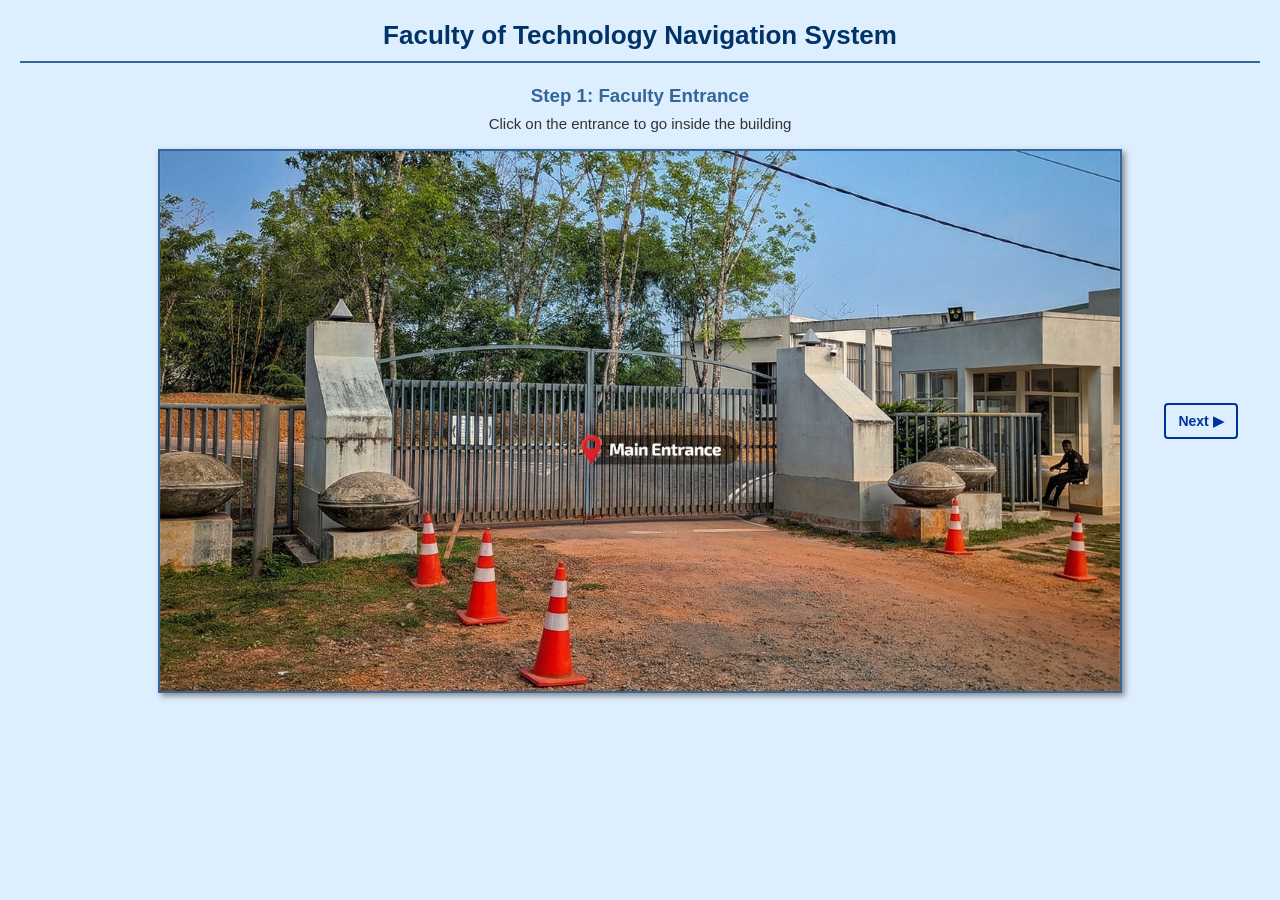
<file: index.html>
<!doctype html>
<html>
  <head>
    <meta charset="UTF-8" />
    <title>Navigation System</title>
    <link rel="stylesheet" href="style.css" />
    <meta http-equiv="refresh" content="0; url=1.html" />
  </head>
  <body>
    <p>Loading...</p>
  </body>
</html>
</file>
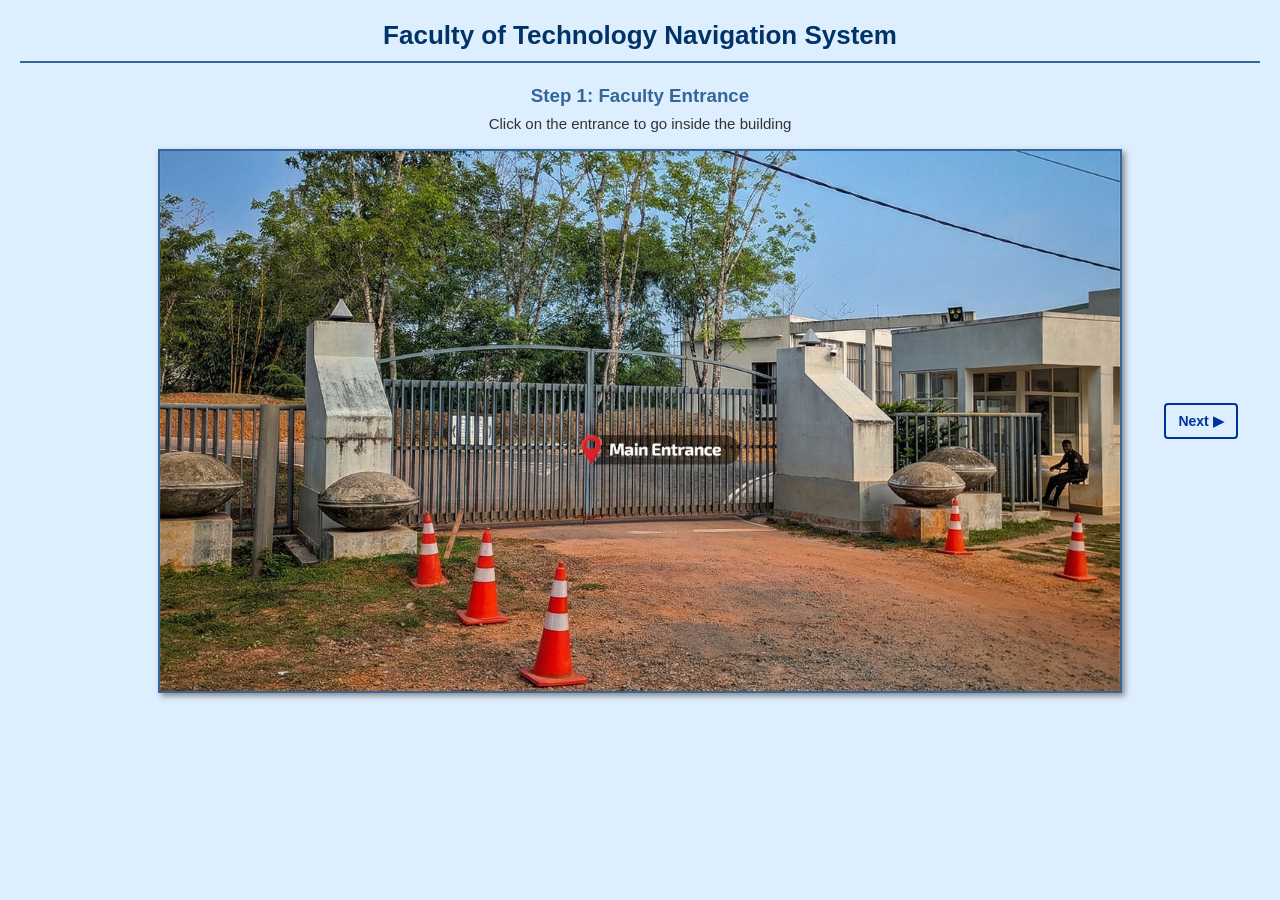
<file: 1.html>
<!doctype html>
<html>
  <head>
    <meta charset="UTF-8" />
    <title>Faculty Navigation - Step 1</title>
    <link rel="stylesheet" href="style.css" />
  </head>
  <body>
    <h2>Faculty of Technology Navigation System</h2>
    <h3>Step 1: Faculty Entrance</h3>
    <p>Click on the entrance to go inside the building</p>

    <div class="nav-layout">
      <div class="nav-side"></div>
      <div class="nav-image">
        <img
          class="main-image"
          src="images/img1.jpg"
          width="960"
          height="540"
          usemap="#map1"
          alt="Faculty Entrance"
        />
      </div>
      <div class="nav-side">
        <a class="nav-btn" href="2.html">Next ▶</a>
      </div>
    </div>

    <map name="map1">
      <area
        shape="rect"
        coords="231,228,612,360"
        href="2.html"
        alt="Main Entrance"
      />
    </map>
  </body>
</html>
</file>
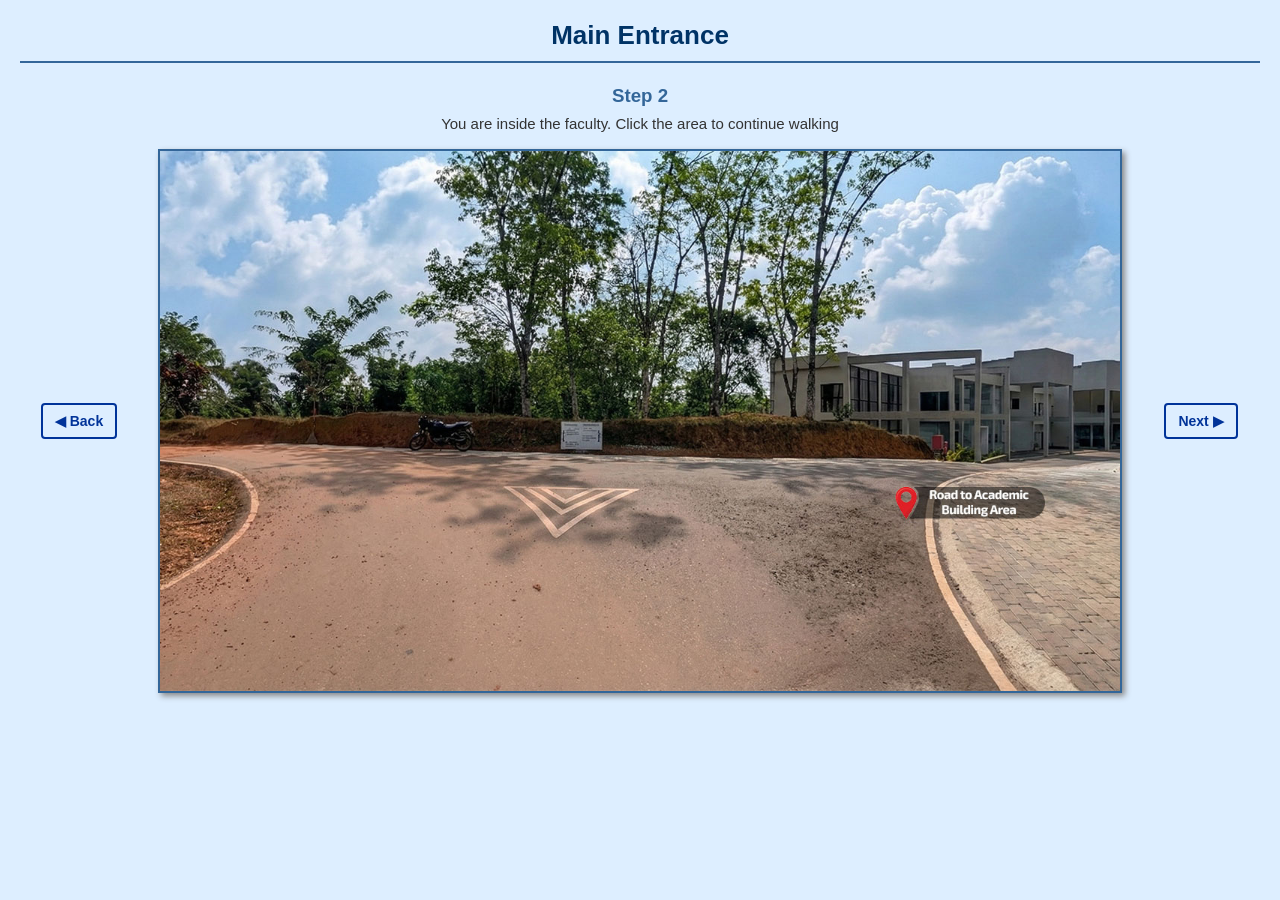
<file: 2.html>
<!doctype html>
<html>
  <head>
    <meta charset="UTF-8" />
    <title>Main Entrance - Step 2</title>
    <link rel="stylesheet" href="style.css" />
  </head>
  <body>
    <h2>Main Entrance</h2>
    <h3>Step 2</h3>
    <p>You are inside the faculty. Click the area to continue walking</p>

    <div class="nav-layout">
      <div class="nav-side">
        <a class="nav-btn" href="1.html">◀ Back</a>
      </div>
      <div class="nav-image">
        <img
          class="main-image"
          src="images/img2.jpg"
          width="960"
          height="540"
          usemap="#map2"
          alt="Main Entrance Area"
        />
      </div>
      <div class="nav-side">
        <a class="nav-btn" href="3.html">Next ▶</a>
      </div>
    </div>

    <map name="map2">
      <area
        shape="rect"
        coords="473,20,960,540"
        href="3.html"
        alt="Road to Academic Building Area"
      />
    </map>
  </body>
</html>
</file>
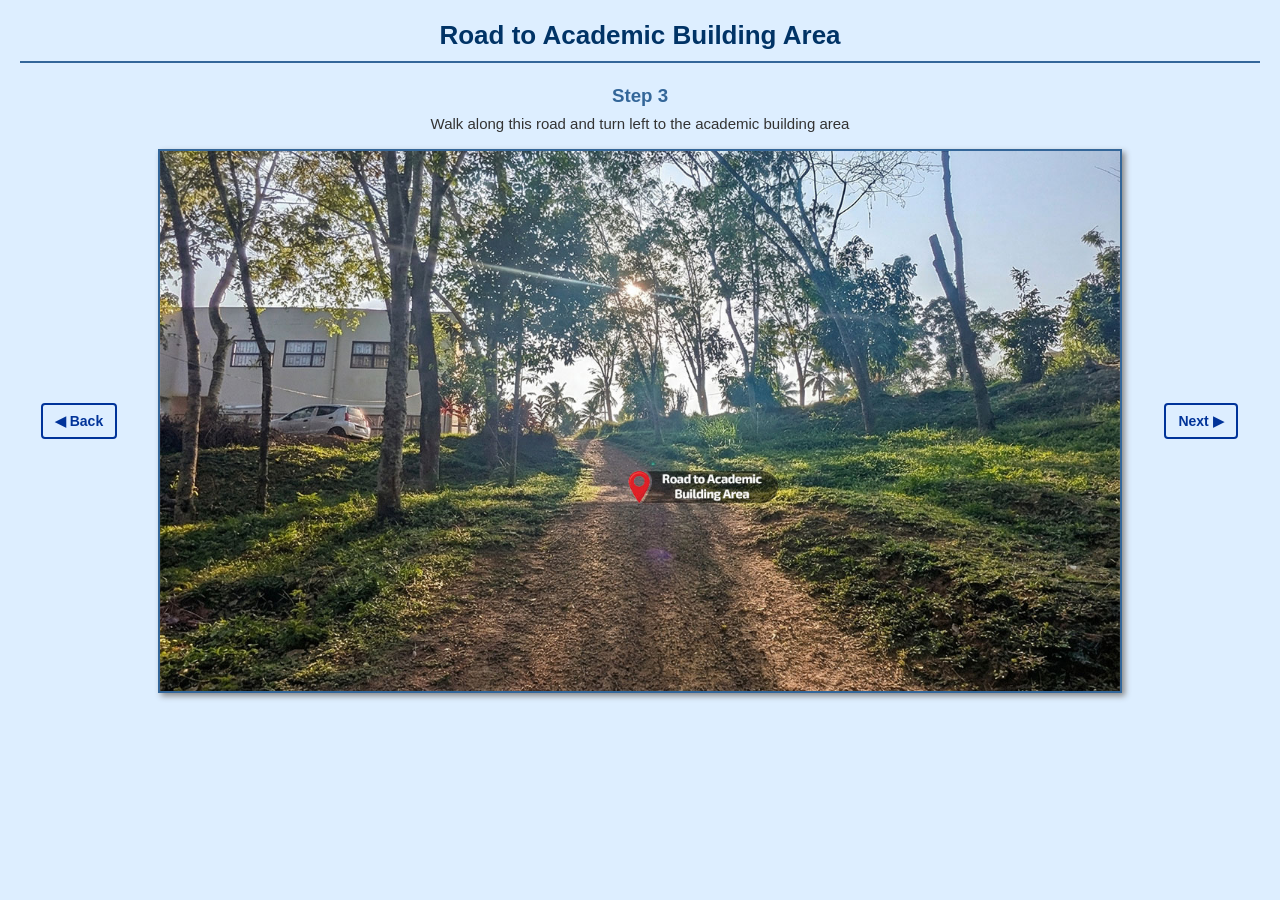
<file: 3.html>
<!doctype html>
<html>
  <head>
    <meta charset="UTF-8" />
    <title>Road to Academic Building - Step 3</title>
    <link rel="stylesheet" href="style.css" />
  </head>
  <body>
    <h2>Road to Academic Building Area</h2>
    <h3>Step 3</h3>
    <p>Walk along this road and turn left to the academic building area</p>

    <div class="nav-layout">
      <div class="nav-side">
        <a class="nav-btn" href="2.html">◀ Back</a>
      </div>
      <div class="nav-image">
        <img
          class="main-image"
          src="images/img3.jpg"
          width="960"
          height="540"
          usemap="#map3"
          alt="Road to Academic Building"
        />
      </div>
      <div class="nav-side">
        <a class="nav-btn" href="4.html">Next ▶</a>
      </div>
    </div>

    <map name="map3">
      <area
        shape="rect"
        coords="315,285,810,524"
        href="4.html"
        alt="Main Academic Building"
      />
    </map>
  </body>
</html>
</file>
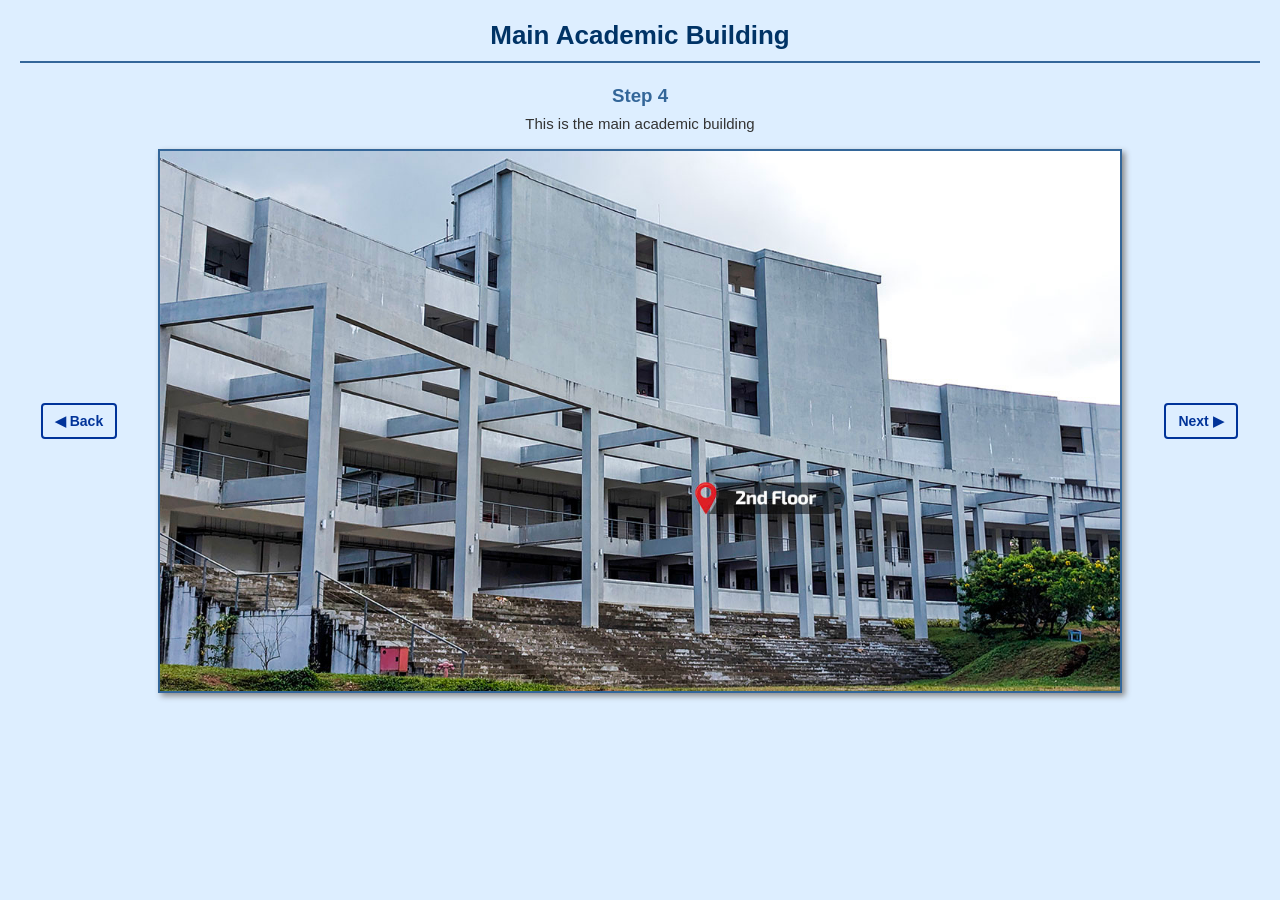
<file: 4.html>
<!doctype html>
<html>
  <head>
    <meta charset="UTF-8" />
    <title>Main Academic Building - Step 4</title>
    <link rel="stylesheet" href="style.css" />
  </head>
  <body>
    <h2>Main Academic Building</h2>
    <h3>Step 4</h3>
    <p>This is the main academic building</p>

    <div class="nav-layout">
      <div class="nav-side">
        <a class="nav-btn" href="3.html">◀ Back</a>
      </div>
      <div class="nav-image">
        <img
          class="main-image"
          src="images/img4.jpg"
          width="960"
          height="540"
          usemap="#map4"
          alt="Main Academic Building"
        />
      </div>
      <div class="nav-side">
        <a class="nav-btn" href="5.html">Next ▶</a>
      </div>
    </div>

    <map name="map4">
      <area shape="rect" coords="0,184,953,471" href="5.html" alt="2nd Floor" />
    </map>
  </body>
</html>
</file>
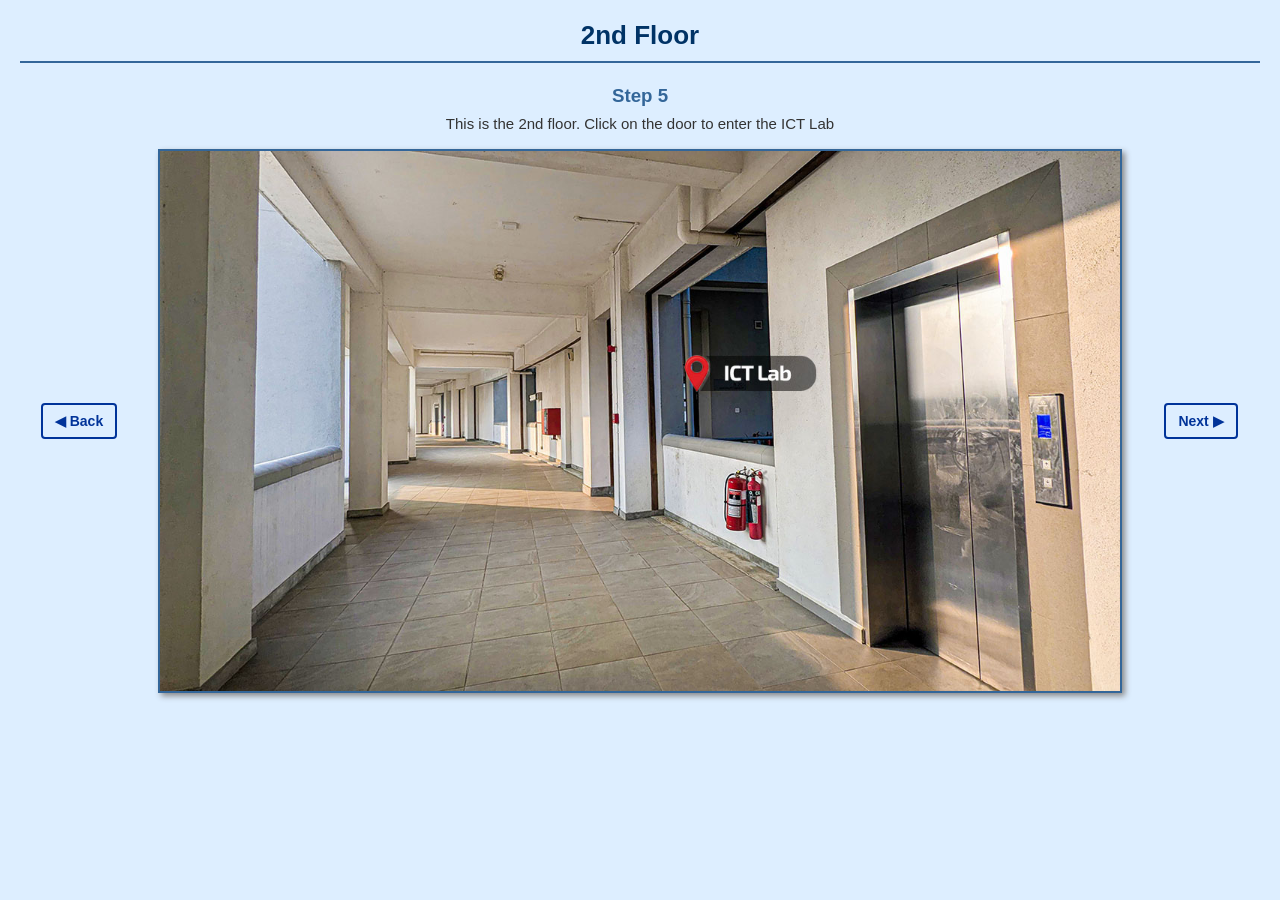
<file: 5.html>
<!doctype html>
<html>
  <head>
    <meta charset="UTF-8" />
    <title>2nd Floor - Step 5</title>
    <link rel="stylesheet" href="style.css" />
  </head>
  <body>
    <h2>2nd Floor</h2>
    <h3>Step 5</h3>
    <p>This is the 2nd floor. Click on the door to enter the ICT Lab</p>

    <div class="nav-layout">
      <div class="nav-side">
        <a class="nav-btn" href="4.html">◀ Back</a>
      </div>
      <div class="nav-image">
        <img
          class="main-image"
          src="images/img5.jpg"
          width="960"
          height="540"
          usemap="#map5"
          alt="2nd Floor Entrance"
        />
      </div>
      <div class="nav-side">
        <a class="nav-btn" href="6.html">Next ▶</a>
      </div>
    </div>

    <map name="map5">
      <area
        shape="rect"
        coords="225,120,600,420"
        href="6.html"
        alt="Computer Laboratory"
      />
    </map>
  </body>
</html>
</file>
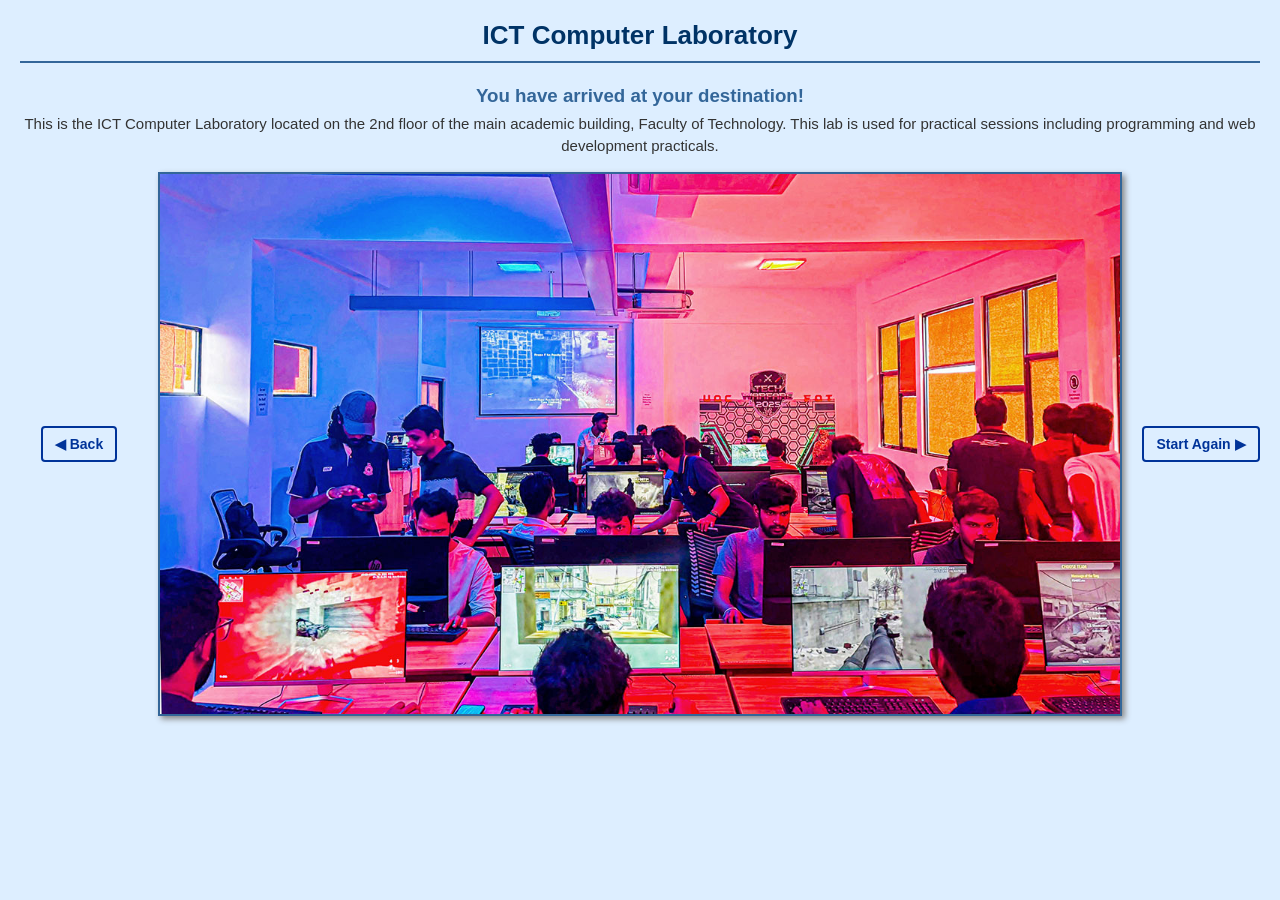
<file: 6.html>
<!doctype html>
<html>
  <head>
    <meta charset="UTF-8" />
    <title>ICT Computer Laboratory - Destination</title>
    <link rel="stylesheet" href="style.css" />
  </head>
  <body>
    <h2>ICT Computer Laboratory</h2>
    <h3>You have arrived at your destination!</h3>

    <p>
      This is the ICT Computer Laboratory located on the 2nd floor of the main
      academic building, Faculty of Technology. This lab is used for practical
      sessions including programming and web development practicals.
    </p>

    <div class="nav-layout">
      <div class="nav-side">
        <a class="nav-btn" href="5.html">◀ Back</a>
      </div>
      <div class="nav-image">
        <img
          class="main-image"
          src="images/img6.jpg"
          width="960"
          height="540"
          alt="ICT Computer Laboratory"
        />
      </div>
      <div class="nav-side">
        <a class="nav-btn" href="1.html">Start Again ▶</a>
      </div>
    </div>
  </body>
</html>
</file>
<file: style.css>
:root {
  --page-bg: #ddeeff;
  --accent: #336699;
  --link: #003399;
  --muted: #333333;
  --btn-radius: 4px;
}

body {
  background-color: var(--page-bg);
  font-family: Arial, sans-serif;
  padding: 20px;
  margin: 0;
  color: var(--muted);
}

h2 {
  text-align: center;
  color: #003366;
  font-size: 26px;
  border-bottom: 2px solid var(--accent);
  padding-bottom: 10px;
  margin-top: 0;
}

h3 {
  color: var(--accent);
  text-align: center;
  margin-bottom: 6px;
}

p {
  font-size: 15px;
  color: var(--muted);
  line-height: 1.5;
  text-align: center;
  margin-top: 6px;
  margin-bottom: 14px;
}

.nav-layout {
  display: flex;
  align-items: center;
  justify-content: center;
  gap: 20px;
  margin-top: 8px;
  margin-bottom: 18px;
}

.nav-side {
  width: 120px;
  display: flex;
  align-items: center;
  justify-content: center;
}

.nav-image {
  width: 960px;
  height: 540px;
  display: block;
  position: relative;
  box-shadow: 3px 3px 6px #888888;
  border: 2px solid var(--accent);
  background: white;
}

.main-image {
  width: 960px;
  height: 540px;
  display: block;
  object-fit: cover;
}

.nav-btn {
  color: var(--link);
  text-decoration: none;
  font-size: 14px;
  font-weight: bold;
  padding: 8px 12px;
  border: 2px solid var(--link);
  border-radius: var(--btn-radius);
  display: inline-block;
  background: transparent;
  transition: background-color 0.18s ease, color 0.12s ease, transform 0.08s ease;
  text-align: center;
}
</file>
